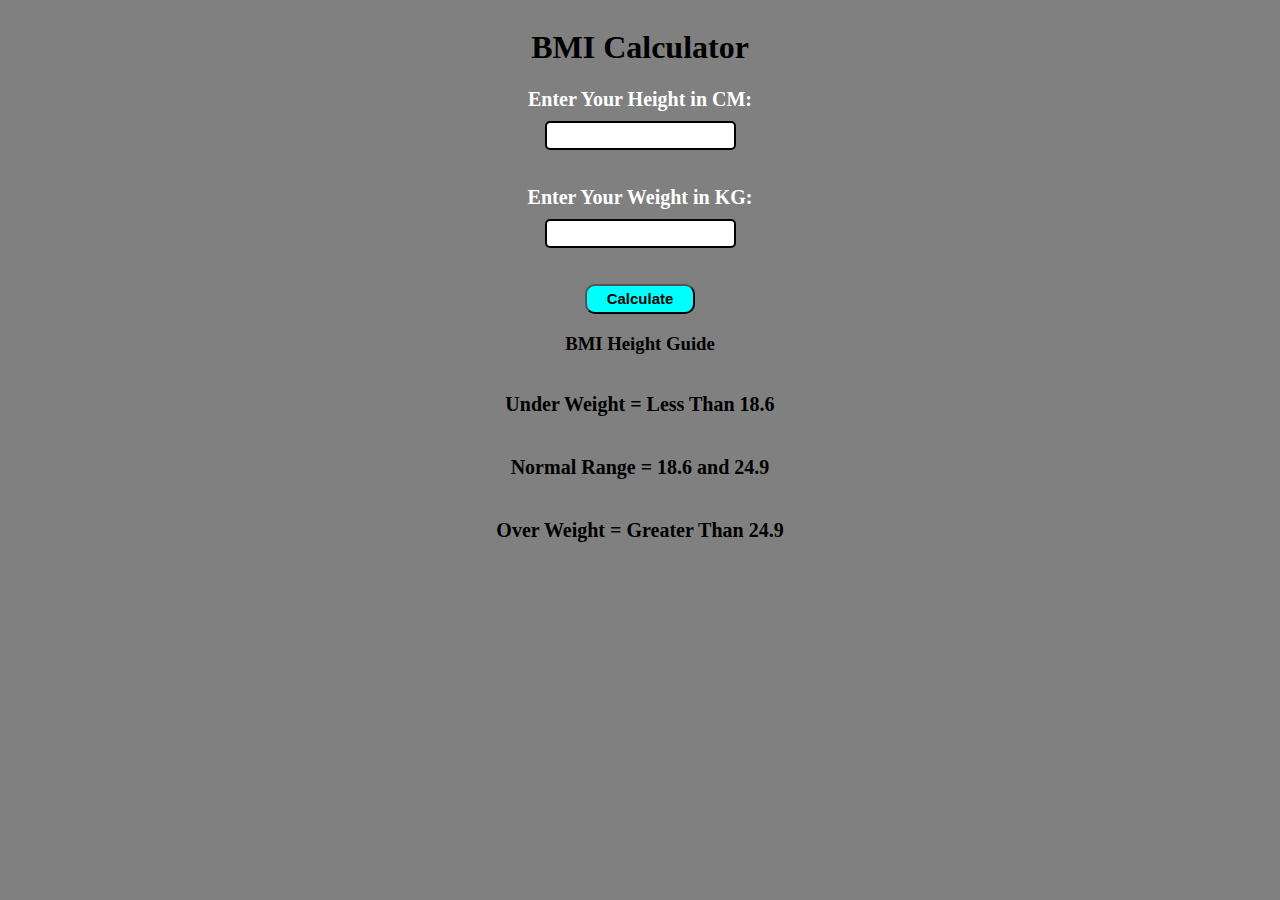
<file: "BMI"/Index.html>
<!DOCTYPE html>
<html lang="en">
<head>
    <meta charset="UTF-8">
    <meta name="viewport" content="width=device-width, initial-scale=1.0">
    <title>BMI CALCULATOR</title>
    <link rel="stylesheet" href="style.css">
</head>
<body>
    <div id="container">
        <form>
            <h1>BMI Calculator</h1>
            <label for="height">Enter Your Height in CM:</label>
            <input type="number" id="height">
            <br>
            <br>
            <label for="weight">Enter Your Weight in KG:</label>
            <input type="number" name="weight" id="weight">
            <br>
            <br>
            <button>Calculate</button>
            <div id="results"></div>
            <div id="reply"></div>
            <div id="weight_guide">
                <h3>BMI Height Guide</h3>
                <p>Under Weight = Less Than 18.6 </p>
                <p>Normal Range = 18.6 and 24.9 </p>
                <p>Over Weight = Greater Than 24.9 </p>
            </div>


        </form>
    </div>
</body>
<script src="script.js"></script>
</html>
</file>
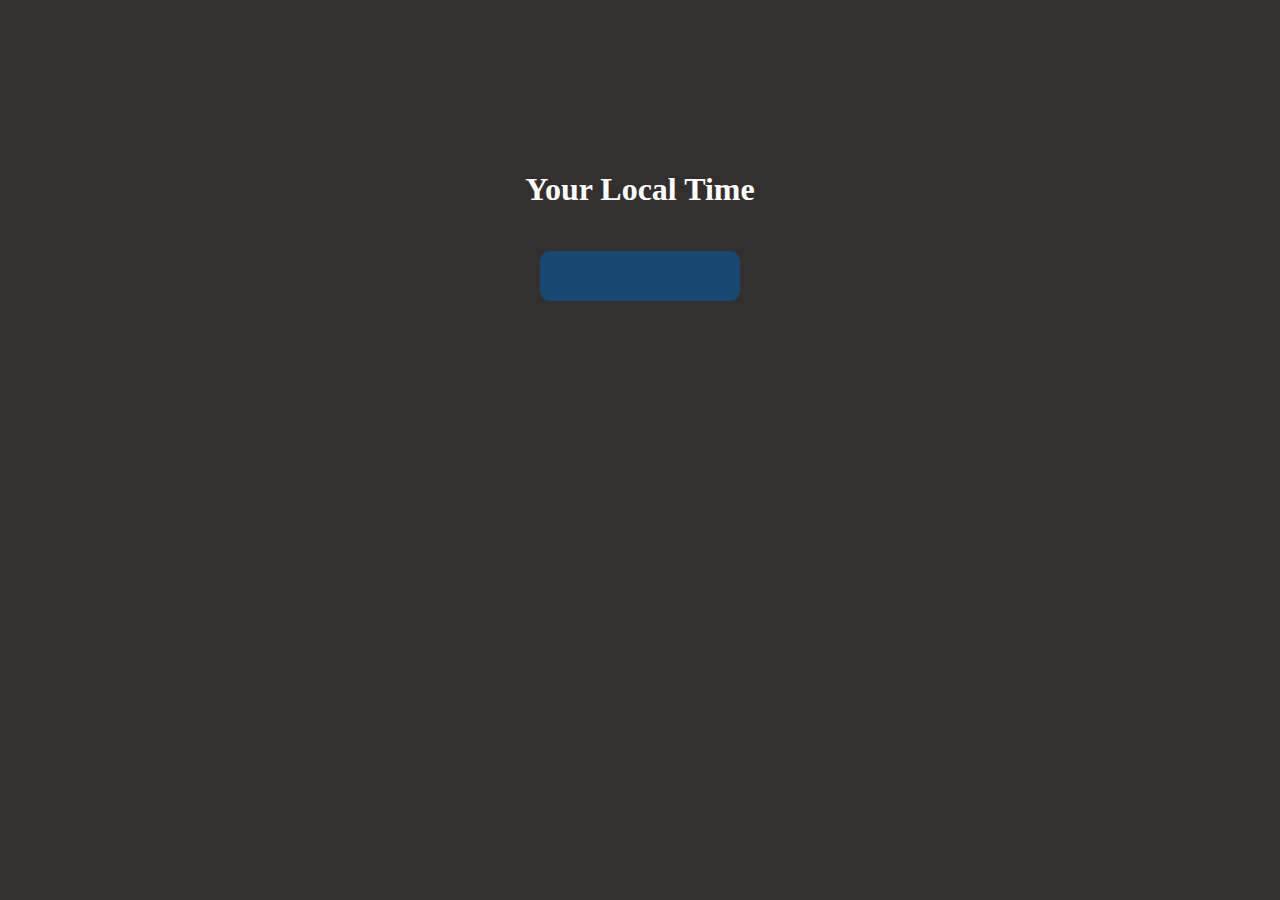
<file: Digital Clock/Index.html>
<!DOCTYPE html>
<html lang="en">
<head>
    <meta charset="UTF-8">
    <meta name="viewport" content="width=device-width, initial-scale=1.0">
    <title>Digital Clock</title>
    <link rel="stylesheet" href="style.css">
</head>

<body>
    <div id="center">
        <h1>Your Local Time<h1>
        <div id="clock"></div>
    </div>
    <script src="script.js"></script>
</body>
</html>
</file>
<file: "BMI"/style.css>
body{
    background-color: gray;
}
form{
    display: flex;
    align-items: center;
    justify-content: center;
    flex-direction: column;
}
label{
    font-weight: 700;
    color: white;
    font-size: 20px;
}
button{
    border-radius: 10px;
    font-weight: 700;
    background-color: aqua;
    height: 30px;
    width: 110px;
    font-size: 15px;
}
input{
    border-radius: 5px;
    border: 2px solid black;
    padding: 5px;
    margin-top: 10px;
}
#weight_guide{
    display: flex;
    flex-direction: column;
    align-items: center;
    justify-content: center;
}
p{
    font-weight: 600;
    font-size: 20px;
}
#results{
    font-size: 30px;
    color: white;
    font-weight: 700;
}
#reply{
    font-size: 30px;
    color:white;
    font-weight: 700;
}
</file>
<file: Digital Clock/style.css>
body{
    background-color: rgb(51, 47, 47);
    color: white;
}
#clock{
    height: 50px;
    width: 200px;
    background-color: rgb(24, 72, 113);
    border-radius: 10px;
    display: flex;
    align-items: center;
    justify-content: center;
}
#center{
    display: flex;
    flex-direction: column;
    justify-content: center;
    align-items: center;
    margin-top: 150px;
}
</file>
